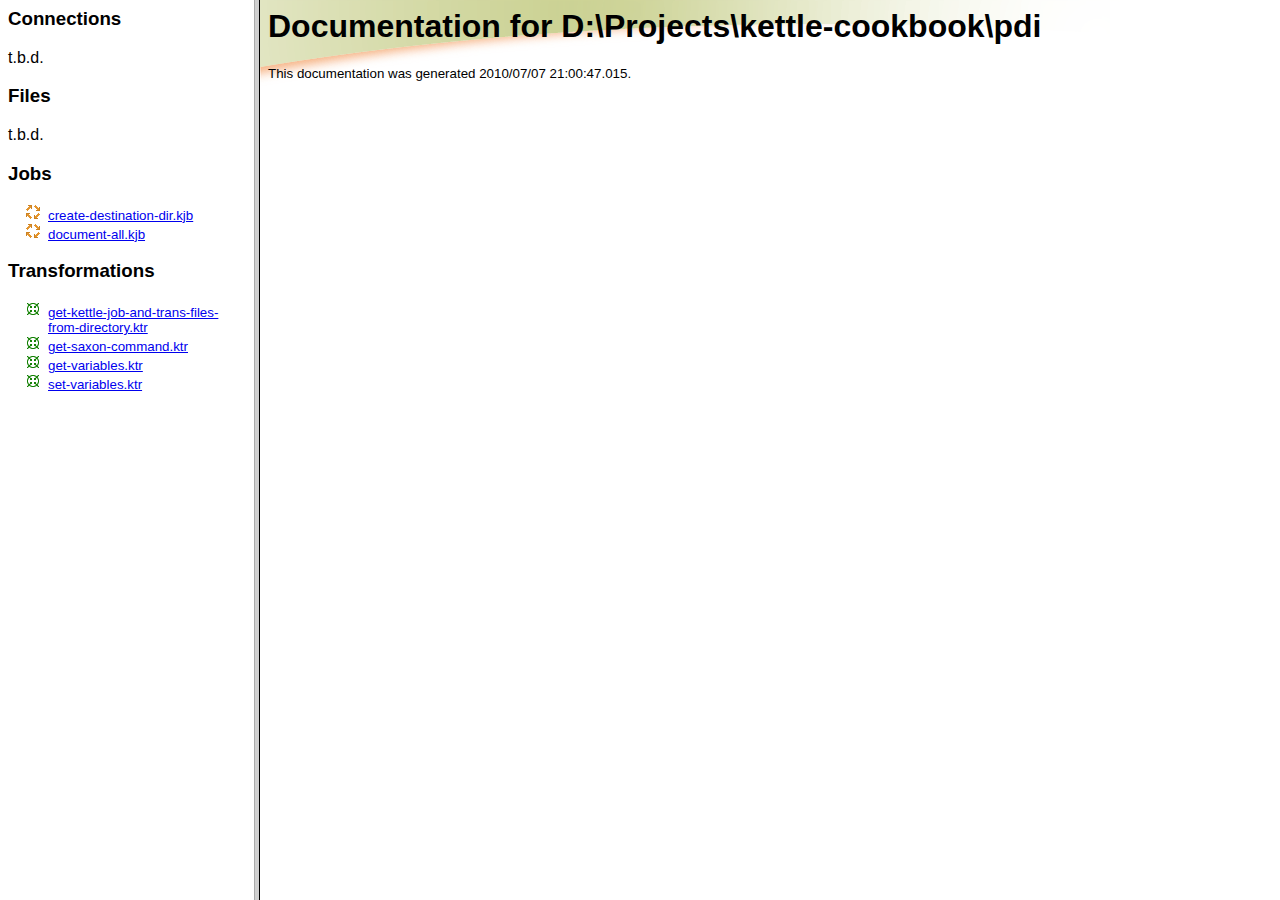
<file: doc/index.html>
<!DOCTYPE HTML 
PUBLIC  "-//W3C//DTD HTML 4.01//EN"
        "http://www.w3.org/TR/html4/frameset.dtd"
>
<html>
    <head>
        <meta http-equiv="Content-Type" content="text/html; charset=utf-8" />
        <link rel="shortcut icon" type="image/x-icon" href="images/spoon.ico" />
        <title>Kettle Documentation</title>
    </head>
    <frameset cols="20%,80%" title=""> 
        <frame src="all-items.html" name="toc" title="" scrolling="yes"> 
        <frame src="main.html" name="main" title="" scrolling="yes"> 
        <noframes> 
            
        </noframes> 
    </frameset> 
</html>
</file>
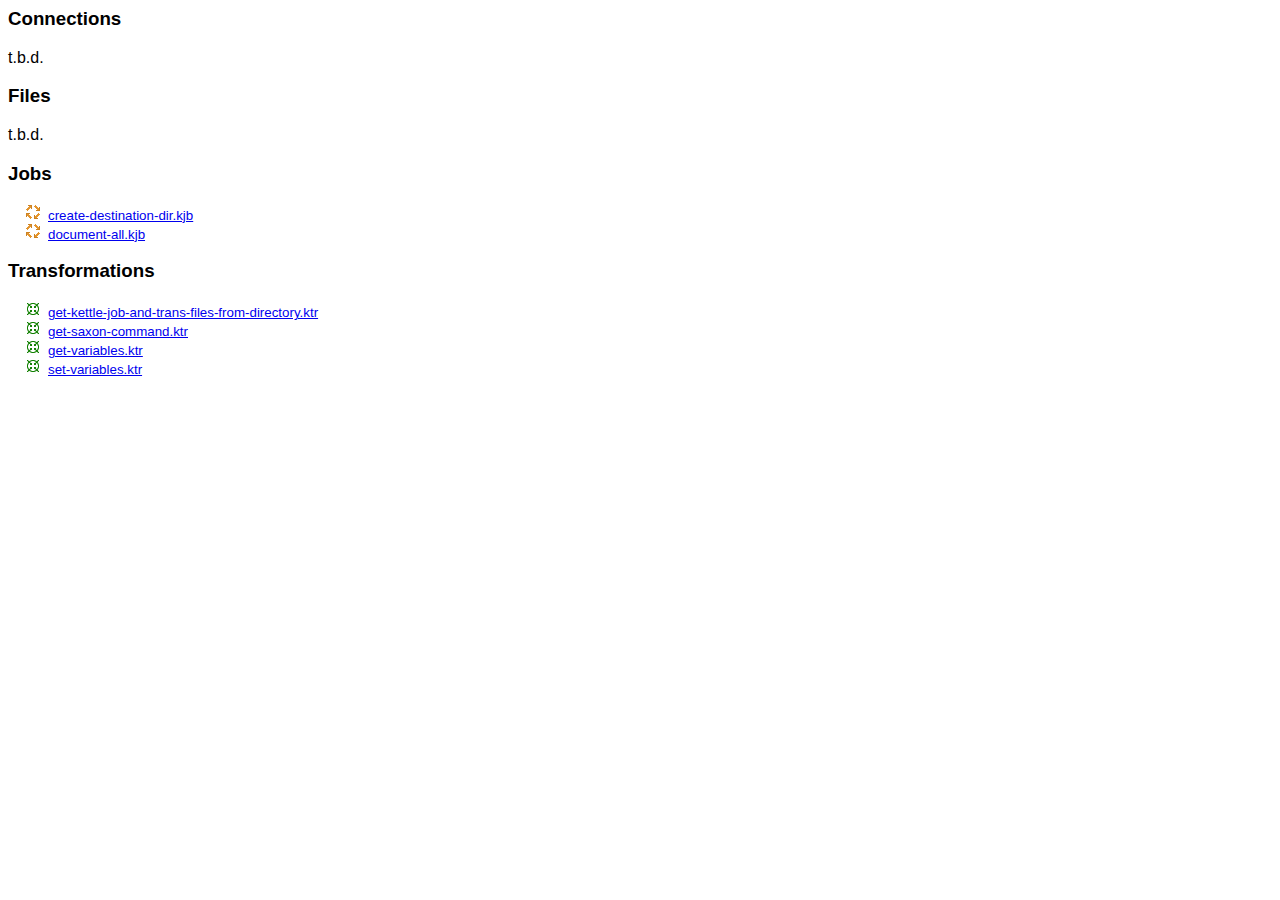
<file: doc/all-items.html>
<html>
   <head>
      <meta http-equiv="Content-Type" content="text/html; charset=UTF-8">
      <title>Kettle Documentation: Items</title>
      <link rel="stylesheet" type="text/css" href="css/kettle.css">
      <link rel="shortcut icon" type="image/x-icon" href="images/spoon.png">
   </head>
   <body class="kettle-items">
      <h3>Connections</h3>
      t.b.d.
      
      <h3>Files</h3>    
      t.b.d.
      
      
      <h3>Jobs</h3>
      <ul>
         <li class="item-kjb"><a target="main" class="item-kjb" href="html/create-destination-dir.kjb.html">create-destination-dir.kjb</a></li>
         <li class="item-kjb"><a target="main" class="item-kjb" href="html/document-all.kjb.html">document-all.kjb</a></li>
      </ul>
      <h3>Transformations</h3>
      <ul>
         <li class="item-ktr"><a target="main" class="item-ktr" href="html/get-kettle-job-and-trans-files-from-directory.ktr.html">get-kettle-job-and-trans-files-from-directory.ktr</a></li>
         <li class="item-ktr"><a target="main" class="item-ktr" href="html/get-saxon-command.ktr.html">get-saxon-command.ktr</a></li>
         <li class="item-ktr"><a target="main" class="item-ktr" href="html/get-variables.ktr.html">get-variables.ktr</a></li>
         <li class="item-ktr"><a target="main" class="item-ktr" href="html/set-variables.ktr.html">set-variables.ktr</a></li>
      </ul>
   </body>
</html>
</file>
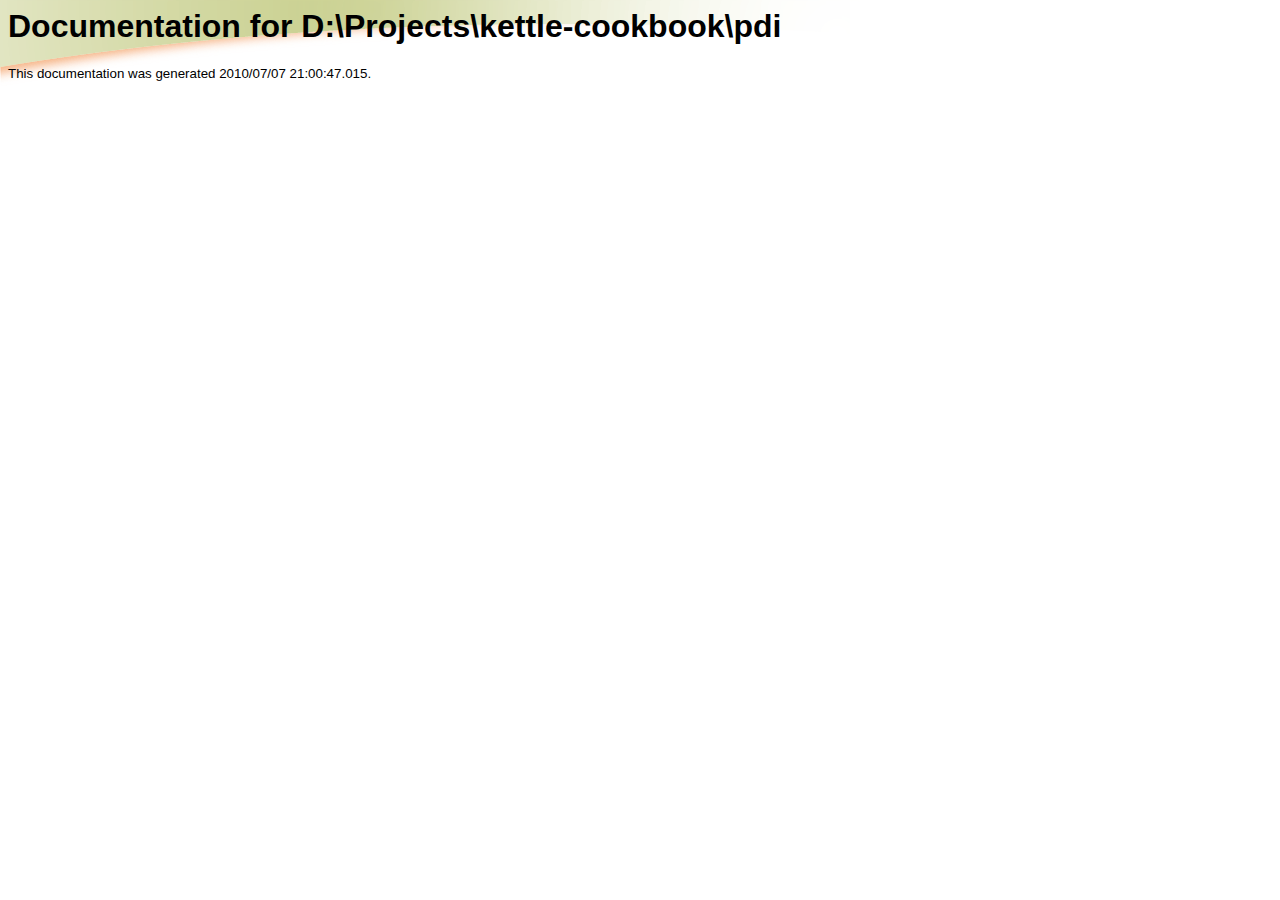
<file: doc/main.html>
<html>
   <head>
      <meta http-equiv="Content-Type" content="text/html; charset=UTF-8">
      <title>Kettle Documentation: Main</title>
      <link rel="stylesheet" type="text/css" href="css/kettle.css">
      <link rel="shortcut icon" type="image/x-icon" href="images/spoon.png">
   </head>
   <body class="kettle-main">
      <h1>Documentation for D:\Projects\kettle-cookbook\pdi</h1>
      <p>
         This documentation was generated 2010/07/07 21:00:47.015.
         
      </p>
   </body>
</html>
</file>
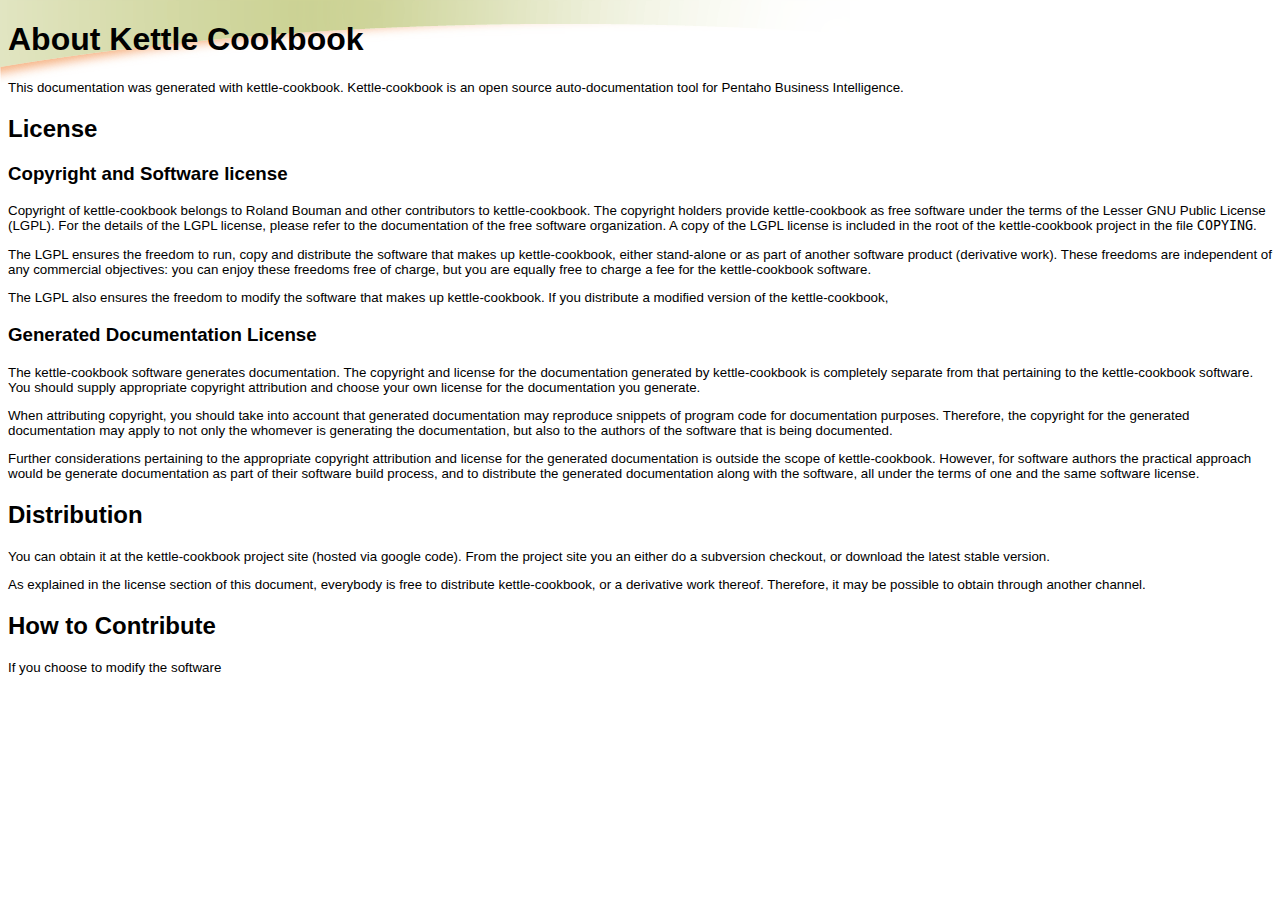
<file: template/about.html>
<!DOCTYPE html
  PUBLIC "-//W3C//DTD HTML 4.01 Transitional//EN" "http://www.w3.org/TR/html4/loose.dtd"> 
<html> 
   <head> 
      <meta http-equiv="Content-Type" content="text/html; charset=UTF-8"> 
      <meta http-equiv="X-UA-Compatible" content="IE=8"> 
      <meta name="Generator" content="kettle-cookbook - see http://code.google.com/p/kettle-cookbook/"> 
      <title>Pentaho Documentation: About</title> 
      <link rel="shortcut icon" type="image/x-icon" href="images/pentaho.png"> 
      <link rel="stylesheet" type="text/css" href="css/default.css"> 
   </head> 
   <body class="frontpage"> 
      <h1>About Kettle Cookbook</h1> 
      <p> 
          This documentation was generated with kettle-cookbook. 
          Kettle-cookbook is an open source auto-documentation tool for Pentaho Business Intelligence.          
      </p>      
      <h2>License</h2>
      <h3>Copyright and Software license</h3>
      <p>
          Copyright of kettle-cookbook belongs to <a href="http://rpbouman.blogspot.com/">Roland Bouman</a> and other <a href="#contributors">contributors</a> to kettle-cookbook.
          The copyright holders provide kettle-cookbook as free software under the terms of the Lesser GNU Public License (LGPL).
          For the details of the LGPL license, please refer to the documentation of the free software organization.
          A copy of the LGPL license is included in the root of the kettle-cookbook project in the file <code>COPYING</code>.          
      </p>
      <p>
          The LGPL ensures the freedom to run, copy and distribute the software that makes up kettle-cookbook, either stand-alone or as part of another software product (derivative work).
          These freedoms are independent of any commercial objectives: you can enjoy these freedoms free of charge, but you are equally free to charge a fee for the kettle-cookbook software.
          
      </p>
      <p>      
          The LGPL also ensures the freedom to modify the software that makes up kettle-cookbook. 
          If you distribute a modified version of the kettle-cookbook, 
      </p>
      <h3>Generated Documentation License</h3>
      <p>
          The kettle-cookbook software generates documentation. 
          The copyright and license for the documentation generated by kettle-cookbook is completely separate from that pertaining to the kettle-cookbook software.
          You should supply appropriate copyright attribution and choose your own license for the documentation you generate.
      </p>
      <p>
          When attributing copyright, you should take into account that generated documentation may reproduce snippets of program code for documentation purposes.
          Therefore, the copyright for the generated documentation may apply to not only the whomever is generating the documentation, 
          but also to the authors of the software that is being documented.
      </p>
      <p>
          Further considerations pertaining to the appropriate copyright attribution and license for the generated documentation is outside the scope of kettle-cookbook.
          However, for software authors the practical approach would be generate documentation as part of their software build process, 
          and to distribute the generated documentation along with the software, all under the terms of one and the same software license.
      </p>      
      <h2>Distribution</h2>
      <p>
          You can obtain it at the kettle-cookbook project site (hosted via google code).
          From the project site you an either do a subversion checkout, or download the latest stable version.
      </p>
      <p>
          As explained in the <a href="#license">license</a> section of this document, everybody is free to distribute kettle-cookbook, or a derivative work thereof.
          Therefore, it may be possible to obtain through another channel.
      </p>
      <h2>How to Contribute</h2>
      <p>
          If you choose to modify the software 
      </p>
   </body> 
</html>
</file>
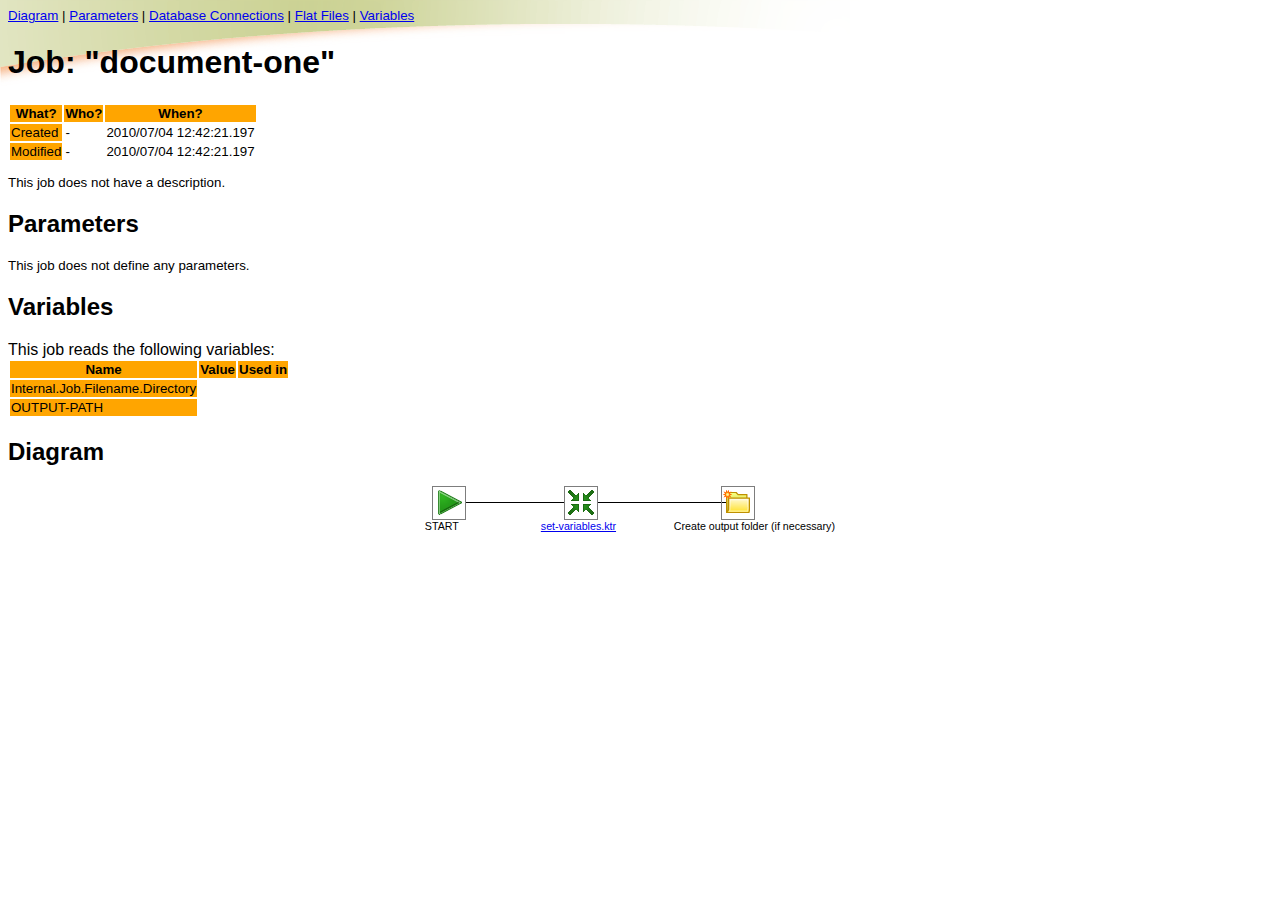
<file: doc/html/create-destination-dir.kjb.html>
<!DOCTYPE html
  PUBLIC "-//W3C//DTD HTML 4.01 Transitional//EN" "http://www.w3.org/TR/html4/loose.dtd">
<html>
   <head>
      <meta http-equiv="Content-Type" content="text/html; charset=UTF-8">
      <!--
            Debugging info. Ugly, huh? 
        
            count(/index): 1
            count(/index/item): 6
            count(/index/item[short_filename/text()=$normalized_short_filename]): 1
            count(/index/item[relative-path/text()=$normalized_relative-path]): 0
            count(/index/item[relative-path/text()=$normalized_relative-path and short_filename/text()=$normalized_short_filename]): 0
        
            input-dir: 'D:\Projects\kettle-cookbook\pdi'
            output-dir: 'D:\Projects\kettle-cookbook\doc'
            file-separator: '\'
            
            short_filename: 'create-destination-dir.kjb'
            relative-path: ''
            uri: 'file:///D:/Projects/kettle-cookbook/pdi/create-destination-dir.kjb'
            
        -->
      <title>Kettle Documentation: job "document-one"</title>
      <link rel="shortcut icon" type="image/x-icon" href="../images/spoon.png">
      <link rel="stylesheet" type="text/css" href="../css/kettle.css">
      <link rel="stylesheet" type="text/css" href="../css/job.css">
   </head>
   <body class="kettle-file" onload="drawHops()">
      <div class="quicklinks"><a href="#diagram">Diagram</a>
         |   <a href="#parameters">Parameters</a>
         |   <a href="#connections">Database Connections</a>
         |   <a href="#files">Flat Files</a>
         |   <a href="#files">Variables</a></div>
      <h1>Job: "document-one"</h1>
      <table>
         <thead>
            <tr>
               <th>What?</th>
               <th>Who?</th>
               <th>When?</th>
            </tr>
         </thead>
         <tbody>
            <tr>
               <th>Created</th>
               <td>-</td>
               <td>2010/07/04 12:42:21.197</td>
            </tr>
            <tr>
               <th>Modified</th>
               <td>-</td>
               <td>2010/07/04 12:42:21.197</td>
            </tr>
         </tbody>
      </table>
      <p>
         This job does not have a description.
         
      </p>
      <h2><a name="parameters">Parameters</a></h2>
      <p>
         This job does not define any parameters.
         
      </p>
      <h2><a name="variables">Variables</a></h2>
      This job reads the following variables:
      
      <table>
         <thead>
            <tr>
               <th>Name</th>
               <th>Value</th>
               <th>Used in</th>
            </tr>
         </thead>
         <tbody>
            <tr>
               <th>Internal.Job.Filename.Directory</th>
               <td></td>
            </tr>
            <tr>
               <th>OUTPUT-PATH</th>
               <td></td>
            </tr>
         </tbody>
      </table>
      <h2><a name="diagram">Diagram</a></h2>
      <div class="diagram" id="diagram" style="&#xA;            width: 417px;&#xA;            height: 128px;&#xA;        ">
         <div id="START" class="&#xA;                    entry-icon&#xA;                    entry-icon-START" style="&#xA;                    left:0px;&#xA;                    top:0px;&#xA;                ">
            <div class="entry-hops"><a class="&#xA;                                entry-hop&#xA;                                entry-hop-unconditional" href="#set-variables.ktr"></a></div>
         </div><a class="entry-label" name="START" style="&#xA;                    top:32px;&#xA;                    left:-6.666666666666667px;&#xA;                ">START</a><div id="set-variables.ktr" class="&#xA;                    entry-icon&#xA;                    entry-icon-TRANS" style="&#xA;                    left:132px;&#xA;                    top:0px;&#xA;                ">
            <div class="entry-hops"><a class="&#xA;                                entry-hop&#xA;                                entry-hop-unconditional" href="#Create output folder (if necessary)"></a></div>
         </div><a class="entry-label" name="set-variables.ktr" style="&#xA;                    top:32px;&#xA;                    left:109.33333333333333px;&#xA;                " href="set-variables.ktr.html">set-variables.ktr</a><div id="Create output folder (if necessary)" class="&#xA;                    entry-icon&#xA;                    entry-icon-CREATE_FOLDER" style="&#xA;                    left:289px;&#xA;                    top:0px;&#xA;                ">
            <div class="entry-hops"></div>
         </div><a class="entry-label" name="Create output folder (if necessary)" style="&#xA;                    top:32px;&#xA;                    left:242.33333333333334px;&#xA;                ">Create output folder (if necessary)</a></div><script type="text/javascript" src="../js/wz_jsgraphics.js"></script><script src="../js/kettle.js"></script></body>
</html>
</file>
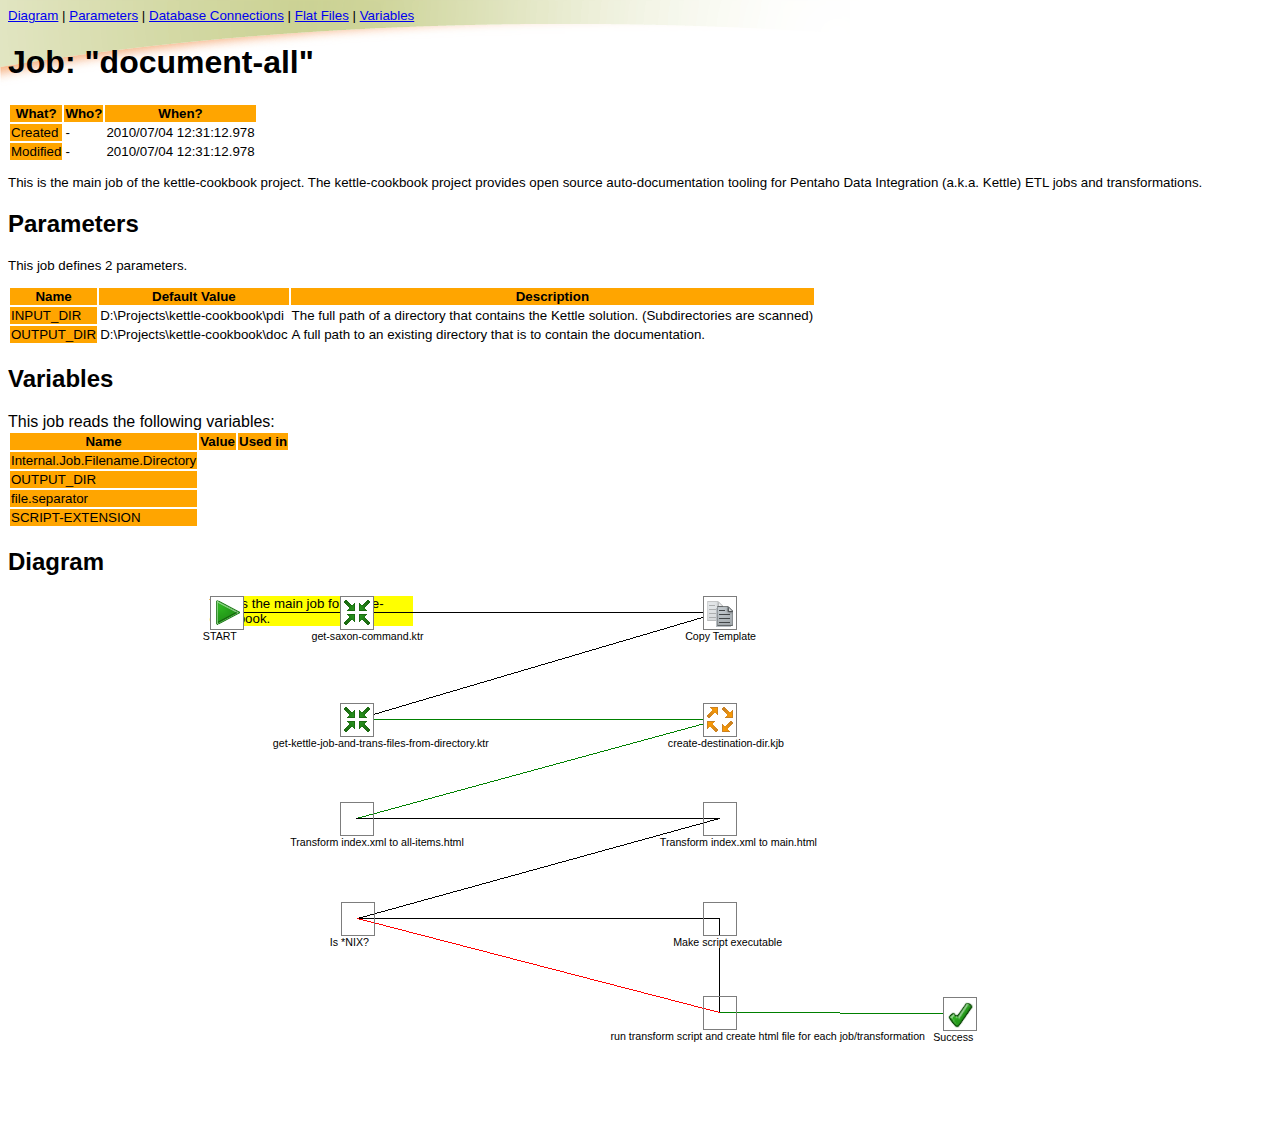
<file: doc/html/document-all.kjb.html>
<!DOCTYPE html
  PUBLIC "-//W3C//DTD HTML 4.01 Transitional//EN" "http://www.w3.org/TR/html4/loose.dtd">
<html>
   <head>
      <meta http-equiv="Content-Type" content="text/html; charset=UTF-8">
      <!--
            Debugging info. Ugly, huh? 
        
            count(/index): 1
            count(/index/item): 6
            count(/index/item[short_filename/text()=$normalized_short_filename]): 1
            count(/index/item[relative-path/text()=$normalized_relative-path]): 0
            count(/index/item[relative-path/text()=$normalized_relative-path and short_filename/text()=$normalized_short_filename]): 0
        
            input-dir: 'D:\Projects\kettle-cookbook\pdi'
            output-dir: 'D:\Projects\kettle-cookbook\doc'
            file-separator: '\'
            
            short_filename: 'document-all.kjb'
            relative-path: ''
            uri: 'file:///D:/Projects/kettle-cookbook/pdi/document-all.kjb'
            
        -->
      <title>Kettle Documentation: job "document-all"</title>
      <link rel="shortcut icon" type="image/x-icon" href="../images/spoon.png">
      <link rel="stylesheet" type="text/css" href="../css/kettle.css">
      <link rel="stylesheet" type="text/css" href="../css/job.css">
   </head>
   <body class="kettle-file" onload="drawHops()">
      <div class="quicklinks"><a href="#diagram">Diagram</a>
         |   <a href="#parameters">Parameters</a>
         |   <a href="#connections">Database Connections</a>
         |   <a href="#files">Flat Files</a>
         |   <a href="#files">Variables</a></div>
      <h1>Job: "document-all"</h1>
      <table>
         <thead>
            <tr>
               <th>What?</th>
               <th>Who?</th>
               <th>When?</th>
            </tr>
         </thead>
         <tbody>
            <tr>
               <th>Created</th>
               <td>-</td>
               <td>2010/07/04 12:31:12.978</td>
            </tr>
            <tr>
               <th>Modified</th>
               <td>-</td>
               <td>2010/07/04 12:31:12.978</td>
            </tr>
         </tbody>
      </table>
      <p>This is the main job of the kettle-cookbook project. The kettle-cookbook project provides open source auto-documentation tooling
         for Pentaho Data Integration (a.k.a. Kettle) ETL jobs and transformations.
      </p>
      <h2><a name="parameters">Parameters</a></h2>
      <p>
         This job defines 2 parameters.
         
      </p>
      <table>
         <thead>
            <tr>
               <th>
                  Name
                  
               </th>
               <th>
                  Default Value
                  
               </th>
               <th>
                  Description
                  
               </th>
            </tr>
         </thead>
         <tbody>
            <tr>
               <th>INPUT_DIR</th>
               <td>D:\Projects\kettle-cookbook\pdi</td>
               <td>The full path of a directory that contains the Kettle solution. (Subdirectories are scanned)</td>
            </tr>
            <tr>
               <th>OUTPUT_DIR</th>
               <td>D:\Projects\kettle-cookbook\doc</td>
               <td>A full path to an existing directory that is to contain the documentation.</td>
            </tr>
         </tbody>
      </table>
      <h2><a name="variables">Variables</a></h2>
      This job reads the following variables:
      
      <table>
         <thead>
            <tr>
               <th>Name</th>
               <th>Value</th>
               <th>Used in</th>
            </tr>
         </thead>
         <tbody>
            <tr>
               <th>Internal.Job.Filename.Directory</th>
               <td></td>
            </tr>
            <tr>
               <th>OUTPUT_DIR</th>
               <td></td>
            </tr>
            <tr>
               <th>file.separator</th>
               <td></td>
            </tr>
            <tr>
               <th>SCRIPT-EXTENSION</th>
               <td></td>
            </tr>
         </tbody>
      </table>
      <h2><a name="diagram">Diagram</a></h2>
      <div class="diagram" id="diagram" style="&#xA;            width: 861px;&#xA;            height: 529px;&#xA;        ">
         <div id="START" class="&#xA;                    entry-icon&#xA;                    entry-icon-START" style="&#xA;                    left:0px;&#xA;                    top:0px;&#xA;                ">
            <div class="entry-hops"><a class="&#xA;                                entry-hop&#xA;                                entry-hop-unconditional" href="#get-saxon-command.ktr"></a></div>
         </div><a class="entry-label" name="START" style="&#xA;                    top:32px;&#xA;                    left:-6.666666666666667px;&#xA;                ">START</a><div id="get-kettle-job-and-trans-files-from-directory.ktr " class="&#xA;                    entry-icon&#xA;                    entry-icon-TRANS" style="&#xA;                    left:130px;&#xA;                    top:107px;&#xA;                ">
            <div class="entry-hops"><a class="&#xA;                                entry-hop&#xA;                                entry-hop-true" href="#create-destination-dir.kjb"></a></div>
         </div><a class="entry-label" name="get-kettle-job-and-trans-files-from-directory.ktr " style="&#xA;                    top:139px;&#xA;                    left:63.33333333333333px;&#xA;                ">get-kettle-job-and-trans-files-from-directory.ktr </a><div id="create-destination-dir.kjb" class="&#xA;                    entry-icon&#xA;                    entry-icon-JOB" style="&#xA;                    left:493px;&#xA;                    top:107px;&#xA;                ">
            <div class="entry-hops"><a class="&#xA;                                entry-hop&#xA;                                entry-hop-true" href="#Transform index.xml to all-items.html"></a></div>
         </div><a class="entry-label" name="create-destination-dir.kjb" style="&#xA;                    top:139px;&#xA;                    left:458.3333333333333px;&#xA;                ">create-destination-dir.kjb</a><div id="Copy Template" class="&#xA;                    entry-icon&#xA;                    entry-icon-COPY_FILES" style="&#xA;                    left:493px;&#xA;                    top:0px;&#xA;                ">
            <div class="entry-hops"><a class="&#xA;                                entry-hop&#xA;                                entry-hop-unconditional" href="#get-kettle-job-and-trans-files-from-directory.ktr "></a></div>
         </div><a class="entry-label" name="Copy Template" style="&#xA;                    top:32px;&#xA;                    left:475.6666666666667px;&#xA;                ">Copy Template</a><div id="Transform index.xml to all-items.html" class="&#xA;                    entry-icon&#xA;                    entry-icon-XSLT" style="&#xA;                    left:130px;&#xA;                    top:206px;&#xA;                ">
            <div class="entry-hops"><a class="&#xA;                                entry-hop&#xA;                                entry-hop-unconditional" href="#Transform index.xml to main.html"></a></div>
         </div><a class="entry-label" name="Transform index.xml to all-items.html" style="&#xA;                    top:238px;&#xA;                    left:80.66666666666666px;&#xA;                ">Transform index.xml to all-items.html</a><div id="get-saxon-command.ktr" class="&#xA;                    entry-icon&#xA;                    entry-icon-TRANS" style="&#xA;                    left:130px;&#xA;                    top:0px;&#xA;                ">
            <div class="entry-hops"><a class="&#xA;                                entry-hop&#xA;                                entry-hop-unconditional" href="#Copy Template"></a></div>
         </div><a class="entry-label" name="get-saxon-command.ktr" style="&#xA;                    top:32px;&#xA;                    left:102px;&#xA;                ">get-saxon-command.ktr</a><div id="run transform script and create html file for each job/transformation" class="&#xA;                    entry-icon&#xA;                    entry-icon-SHELL" style="&#xA;                    left:493px;&#xA;                    top:400px;&#xA;                ">
            <div class="entry-hops"><a class="&#xA;                                entry-hop&#xA;                                entry-hop-true" href="#Success"></a></div>
         </div><a class="entry-label" name="run transform script and create html file for each job/transformation" style="&#xA;                    top:432px;&#xA;                    left:401px;&#xA;                ">run transform script and create html file for each job/transformation</a><div id="Transform index.xml to main.html" class="&#xA;                    entry-icon&#xA;                    entry-icon-XSLT" style="&#xA;                    left:493px;&#xA;                    top:206px;&#xA;                ">
            <div class="entry-hops"><a class="&#xA;                                entry-hop&#xA;                                entry-hop-unconditional" href="#Is *NIX?"></a></div>
         </div><a class="entry-label" name="Transform index.xml to main.html" style="&#xA;                    top:238px;&#xA;                    left:450.3333333333333px;&#xA;                ">Transform index.xml to main.html</a><div id="Make script executable" class="&#xA;                    entry-icon&#xA;                    entry-icon-SHELL" style="&#xA;                    left:493px;&#xA;                    top:306px;&#xA;                ">
            <div class="entry-hops"><a class="&#xA;                                entry-hop&#xA;                                entry-hop-unconditional" href="#run transform script and create html file for each job/transformation"></a></div>
         </div><a class="entry-label" name="Make script executable" style="&#xA;                    top:338px;&#xA;                    left:463.6666666666667px;&#xA;                ">Make script executable</a><div id="Is *NIX?" class="&#xA;                    entry-icon&#xA;                    entry-icon-SIMPLE_EVAL" style="&#xA;                    left:131px;&#xA;                    top:306px;&#xA;                ">
            <div class="entry-hops"><a class="&#xA;                                entry-hop&#xA;                                entry-hop-unconditional" href="#Make script executable"></a><a class="&#xA;                                entry-hop&#xA;                                entry-hop-false" href="#run transform script and create html file for each job/transformation"></a></div>
         </div><a class="entry-label" name="Is *NIX?" style="&#xA;                    top:338px;&#xA;                    left:120.33333333333333px;&#xA;                ">Is *NIX?</a><div id="Success" class="&#xA;                    entry-icon&#xA;                    entry-icon-SUCCESS" style="&#xA;                    left:733px;&#xA;                    top:401px;&#xA;                ">
            <div class="entry-hops"></div>
         </div><a class="entry-label" name="Success" style="&#xA;                    top:433px;&#xA;                    left:723.6666666666666px;&#xA;                ">Success</a><div class="note" style="&#xA;left: 602px;&#xA;top: 33px;&#xA;width: 203px;&#xA;height: px;&#xA;font-family: ;&#xA;font-size: -1;&#xA;&#xA;color: rgb(0&#xA;,0&#xA;,0);&#xA;background-color: rgb(255&#xA;,255&#xA;,0);&#xA;border-color: rgb(100&#xA;,100&#xA;,100);&#xA;">This is the main job for kettle-cookbook.</div>
      </div><script type="text/javascript" src="../js/wz_jsgraphics.js"></script><script src="../js/kettle.js"></script></body>
</html>
</file>
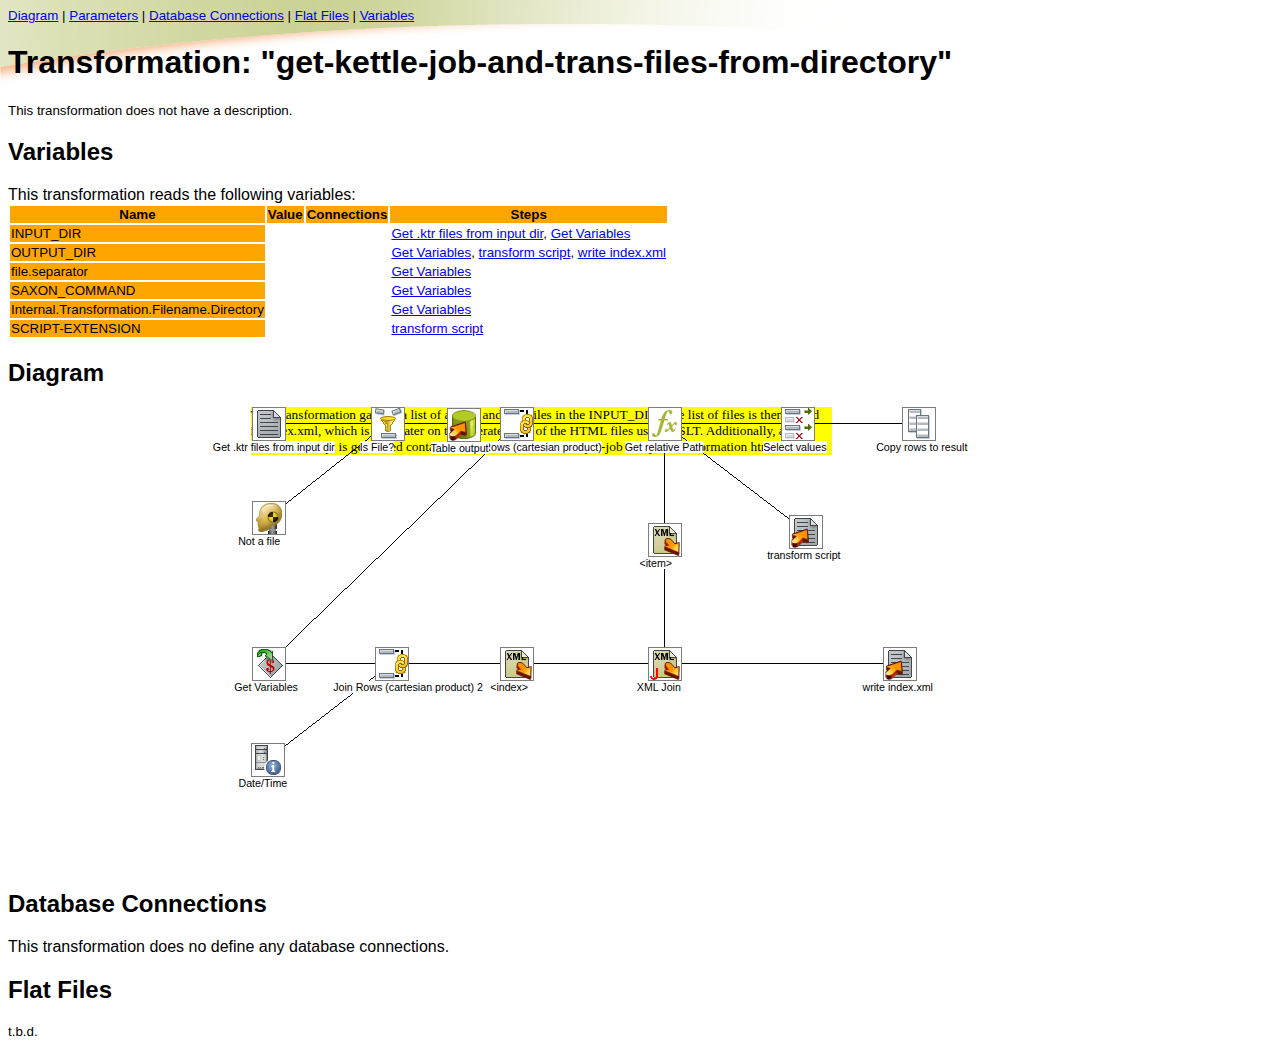
<file: doc/html/get-kettle-job-and-trans-files-from-directory.ktr.html>
<!DOCTYPE html
  PUBLIC "-//W3C//DTD HTML 4.01 Transitional//EN" "http://www.w3.org/TR/html4/loose.dtd">
<html>
   <head>
      <meta http-equiv="Content-Type" content="text/html; charset=UTF-8">
      <!--
            Debugging info. Ugly, huh? 
        
            count(/index): 1
            count(/index/item): 6
            count(/index/item[short_filename/text()=$normalized_short_filename]): 1
            count(/index/item[relative-path/text()=$normalized_relative-path]): 0
            count(/index/item[relative-path/text()=$normalized_relative-path and short_filename/text()=$normalized_short_filename]): 0
        
            input-dir: 'D:\Projects\kettle-cookbook\pdi'
            output-dir: 'D:\Projects\kettle-cookbook\doc'
            file-separator: '\'
            
            short_filename: 'get-kettle-job-and-trans-files-from-directory.ktr'
            relative-path: ''
            uri: 'file:///D:/Projects/kettle-cookbook/pdi/get-kettle-job-and-trans-files-from-directory.ktr'
            
        -->
      <title>Kettle Documentation: transformation ""</title>
      <link rel="shortcut icon" type="image/x-icon" href="../images/spoon.png">
      <link rel="stylesheet" type="text/css" href="../css/kettle.css">
      <link rel="stylesheet" type="text/css" href="../css/transformation.css">
   </head>
   <body class="kettle-file" onload="drawHops()">
      <div class="quicklinks"><a href="#diagram">Diagram</a>
         |   <a href="#parameters">Parameters</a>
         |   <a href="#connections">Database Connections</a>
         |   <a href="#files">Flat Files</a>
         |   <a href="#files">Variables</a></div>
      <h1>Transformation: "get-kettle-job-and-trans-files-from-directory"</h1>
      <p>
         This transformation does not have a description.
         
      </p>
      <h2><a name="variables">Variables</a></h2>
      This transformation reads the following variables:
      
      <table>
         <thead>
            <tr>
               <th>Name</th>
               <th>Value</th>
               <th>Connections</th>
               <th>
                  									Steps
                  								
               </th>
            </tr>
         </thead>
         <tbody>
            <tr>
               <th>INPUT_DIR</th>
               <td></td>
               <td></td>
               <td><a href="#Get .ktr files from input dir">Get .ktr files from input dir</a>, <a href="#Get Variables">Get Variables</a></td>
            </tr>
            <tr>
               <th>OUTPUT_DIR</th>
               <td></td>
               <td></td>
               <td><a href="#Get Variables">Get Variables</a>, <a href="#transform script">transform script</a>, <a href="#write index.xml">write index.xml</a></td>
            </tr>
            <tr>
               <th>file.separator</th>
               <td></td>
               <td></td>
               <td><a href="#Get Variables">Get Variables</a></td>
            </tr>
            <tr>
               <th>SAXON_COMMAND</th>
               <td></td>
               <td></td>
               <td><a href="#Get Variables">Get Variables</a></td>
            </tr>
            <tr>
               <th>Internal.Transformation.Filename.Directory</th>
               <td></td>
               <td></td>
               <td><a href="#Get Variables">Get Variables</a></td>
            </tr>
            <tr>
               <th>SCRIPT-EXTENSION</th>
               <td></td>
               <td></td>
               <td><a href="#transform script">transform script</a></td>
            </tr>
         </tbody>
      </table>
      <h2><a name="diagram">Diagram</a></h2>
      <div class="diagram" id="diagram" style="&#xA;            width: 779px;&#xA;            height: 464px;&#xA;        ">
         <div id="<index&gt;" class="&#xA;                    step-icon&#xA;                    step-icon-AddXML" style="&#xA;                    left:249px;&#xA;                    top:240px;&#xA;                ">
            <div class="step-hops"><a class="&#xA;                                step-hop&#xA;                                " href="#XML Join"></a></div>
         </div><a class="&#xA;                    step-label&#xA;                    " name="<index&gt;" style="&#xA;                    top:272px;&#xA;                    left:239.66666666666666px;                    &#xA;                ">&lt;index&gt;</a><div id="<item&gt;" class="&#xA;                    step-icon&#xA;                    step-icon-AddXML" style="&#xA;                    left:397px;&#xA;                    top:116px;&#xA;                ">
            <div class="step-hops"><a class="&#xA;                                step-hop&#xA;                                " href="#XML Join"></a></div>
         </div><a class="&#xA;                    step-label&#xA;                    " name="<item&gt;" style="&#xA;                    top:148px;&#xA;                    left:389px;                    &#xA;                ">&lt;item&gt;</a><div id="Copy rows to result" class="&#xA;                    step-icon&#xA;                    step-icon-RowsToResult" style="&#xA;                    left:651px;&#xA;                    top:0px;&#xA;                ">
            <div class="step-hops"></div>
         </div><a class="&#xA;                    step-label&#xA;                    " name="Copy rows to result" style="&#xA;                    top:32px;&#xA;                    left:625.6666666666666px;                    &#xA;                ">Copy rows to result</a><div id="Date/Time" class="&#xA;                    step-icon&#xA;                    step-icon-SystemInfo" style="&#xA;                    left:0px;&#xA;                    top:336px;&#xA;                ">
            <div class="step-hops"><a class="&#xA;                                step-hop&#xA;                                " href="#Join Rows (cartesian product) 2"></a></div>
         </div><a class="&#xA;                    step-label&#xA;                    " name="Date/Time" style="&#xA;                    top:368px;&#xA;                    left:-12px;                    &#xA;                ">Date/Time</a><div id="Get .ktr files from input dir" class="&#xA;                    step-icon&#xA;                    step-icon-GetFileNames" style="&#xA;                    left:1px;&#xA;                    top:0px;&#xA;                ">
            <div class="step-hops"><a class="&#xA;                                step-hop&#xA;                                " href="#Is File?"></a></div>
         </div><a class="&#xA;                    step-label&#xA;                    " name="Get .ktr files from input dir" style="&#xA;                    top:32px;&#xA;                    left:-37.666666666666664px;                    &#xA;                ">Get .ktr files from input dir</a><div id="Get Variables" class="&#xA;                    step-icon&#xA;                    step-icon-GetVariable" style="&#xA;                    left:1px;&#xA;                    top:240px;&#xA;                ">
            <div class="step-hops"><a class="&#xA;                                step-hop&#xA;                                " href="#Join Rows (cartesian product)"></a><a class="&#xA;                                step-hop&#xA;                                " href="#Join Rows (cartesian product) 2"></a></div>
         </div><a class="&#xA;                    step-label&#xA;                    " name="Get Variables" style="&#xA;                    top:272px;&#xA;                    left:-16.333333333333332px;                    &#xA;                ">Get Variables</a><div id="Get relative Path" class="&#xA;                    step-icon&#xA;                    step-icon-Formula" style="&#xA;                    left:397px;&#xA;                    top:0px;&#xA;                ">
            <div class="step-hops"><a class="&#xA;                                step-hop&#xA;                                " href="#<item&gt;"></a><a class="&#xA;                                step-hop&#xA;                                " href="#Select values"></a><a class="&#xA;                                step-hop&#xA;                                " href="#transform script"></a></div>
         </div><a class="&#xA;                    step-label&#xA;                    " name="Get relative Path" style="&#xA;                    top:32px;&#xA;                    left:374.3333333333333px;                    &#xA;                ">Get relative Path</a><div id="Is File?" class="&#xA;                    step-icon&#xA;                    step-icon-FilterRows" style="&#xA;                    left:120px;&#xA;                    top:0px;&#xA;                ">
            <div class="step-hops"><a class="&#xA;                                step-hop&#xA;                                " href="#Join Rows (cartesian product)"></a><a class="&#xA;                                step-hop&#xA;                                " href="#Not a file"></a></div>
         </div><a class="&#xA;                    step-label&#xA;                    " name="Is File?" style="&#xA;                    top:32px;&#xA;                    left:109.33333333333333px;                    &#xA;                ">Is File?</a><div id="Join Rows (cartesian product)" class="&#xA;                    step-icon&#xA;                    step-icon-JoinRows" style="&#xA;                    left:249px;&#xA;                    top:0px;&#xA;                ">
            <div class="step-hops"><a class="&#xA;                                step-hop&#xA;                                " href="#Get relative Path"></a></div>
         </div><a class="&#xA;                    step-label&#xA;                    " name="Join Rows (cartesian product)" style="&#xA;                    top:32px;&#xA;                    left:210.33333333333334px;                    &#xA;                ">Join Rows (cartesian product)</a><div id="Join Rows (cartesian product) 2" class="&#xA;                    step-icon&#xA;                    step-icon-JoinRows" style="&#xA;                    left:124px;&#xA;                    top:240px;&#xA;                ">
            <div class="step-hops"><a class="&#xA;                                step-hop&#xA;                                " href="#<index&gt;"></a></div>
         </div><a class="&#xA;                    step-label&#xA;                    " name="Join Rows (cartesian product) 2" style="&#xA;                    top:272px;&#xA;                    left:82.66666666666666px;                    &#xA;                ">Join Rows (cartesian product) 2</a><div id="Not a file" class="&#xA;                    step-icon&#xA;                    step-icon-Dummy" style="&#xA;                    left:1px;&#xA;                    top:94px;&#xA;                ">
            <div class="step-hops"></div>
         </div><a class="&#xA;                    step-label&#xA;                    " name="Not a file" style="&#xA;                    top:126px;&#xA;                    left:-12.333333333333334px;                    &#xA;                ">Not a file</a><div id="Select values" class="&#xA;                    step-icon&#xA;                    step-icon-SelectValues" style="&#xA;                    left:530px;&#xA;                    top:0px;&#xA;                ">
            <div class="step-hops"><a class="&#xA;                                step-hop&#xA;                                " href="#Copy rows to result"></a></div>
         </div><a class="&#xA;                    step-label&#xA;                    " name="Select values" style="&#xA;                    top:32px;&#xA;                    left:512.6666666666666px;                    &#xA;                ">Select values</a><div id="Table output" class="&#xA;                    step-icon&#xA;                    step-icon-TableOutput&#xA;                        step-hidden&#xA;                    " style="&#xA;                    left:196px;&#xA;                    top:1px;&#xA;                ">
            <div class="step-hops"></div>
         </div><a class="&#xA;                    step-label&#xA;                    &#xA;                        step-label-hidden&#xA;                    " name="Table output" style="&#xA;                    top:33px;&#xA;                    left:180px;                    &#xA;                ">Table output</a><div id="XML Join" class="&#xA;                    step-icon&#xA;                    step-icon-XMLJoin" style="&#xA;                    left:397px;&#xA;                    top:240px;&#xA;                ">
            <div class="step-hops"><a class="&#xA;                                step-hop&#xA;                                " href="#write index.xml"></a></div>
         </div><a class="&#xA;                    step-label&#xA;                    " name="XML Join" style="&#xA;                    top:272px;&#xA;                    left:386.3333333333333px;                    &#xA;                ">XML Join</a><div id="transform script" class="&#xA;                    step-icon&#xA;                    step-icon-TextFileOutput" style="&#xA;                    left:538px;&#xA;                    top:108px;&#xA;                ">
            <div class="step-hops"></div>
         </div><a class="&#xA;                    step-label&#xA;                    " name="transform script" style="&#xA;                    top:140px;&#xA;                    left:516.6666666666666px;                    &#xA;                ">transform script</a><div id="write index.xml" class="&#xA;                    step-icon&#xA;                    step-icon-TextFileOutput" style="&#xA;                    left:632px;&#xA;                    top:240px;&#xA;                ">
            <div class="step-hops"></div>
         </div><a class="&#xA;                    step-label&#xA;                    " name="write index.xml" style="&#xA;                    top:272px;&#xA;                    left:612px;                    &#xA;                ">write index.xml</a>
         
         <div class="note" style="&#xA;left: 181px;&#xA;top: 346px;&#xA;width: 581px;&#xA;height: px;&#xA;font-family: Microsoft Sans Serif;&#xA;font-size: 8;&#xA;&#xA;color: rgb(0&#xA;,0&#xA;,0);&#xA;background-color: rgb(255&#xA;,255&#xA;,0);&#xA;border-color: rgb(100&#xA;,100&#xA;,100);&#xA;">This transformation gathers a list of all .ktr and .kjb files in the INPUT_DIR.
            
            The list of files is then stored in index.xml, which is used later on to generate most of the HTML files using XSLT.
            Additionally, a transform script is generated containing commands to execute per-job and per transformation html files
         </div>
         
      </div>
      <h2><a name="connections">Database Connections</a></h2>
      This transformation does no define any database connections.
      
      <h2>Flat Files</h2>
      <p>
         t.b.d.
         
      </p><script type="text/javascript" src="../js/wz_jsgraphics.js"></script><script src="../js/kettle.js"></script></body>
</html>
</file>
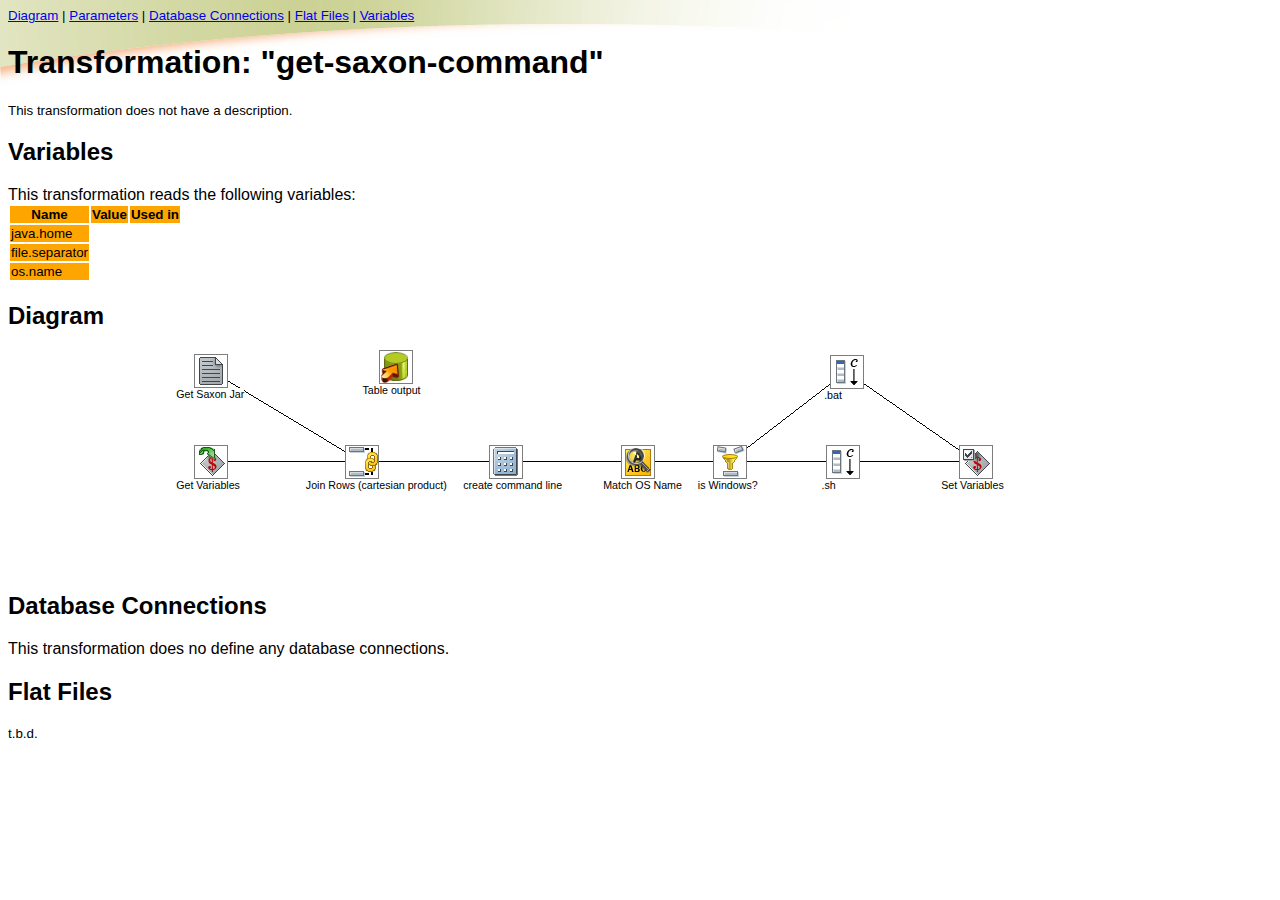
<file: doc/html/get-saxon-command.ktr.html>
<!DOCTYPE html
  PUBLIC "-//W3C//DTD HTML 4.01 Transitional//EN" "http://www.w3.org/TR/html4/loose.dtd">
<html>
   <head>
      <meta http-equiv="Content-Type" content="text/html; charset=UTF-8">
      <!--
            Debugging info. Ugly, huh? 
        
            count(/index): 1
            count(/index/item): 6
            count(/index/item[short_filename/text()=$normalized_short_filename]): 1
            count(/index/item[relative-path/text()=$normalized_relative-path]): 0
            count(/index/item[relative-path/text()=$normalized_relative-path and short_filename/text()=$normalized_short_filename]): 0
        
            input-dir: 'D:\Projects\kettle-cookbook\pdi'
            output-dir: 'D:\Projects\kettle-cookbook\doc'
            file-separator: '\'
            
            short_filename: 'get-saxon-command.ktr'
            relative-path: ''
            uri: 'file:///D:/Projects/kettle-cookbook/pdi/get-saxon-command.ktr'
            
        -->
      <title>Kettle Documentation: transformation ""</title>
      <link rel="shortcut icon" type="image/x-icon" href="../images/spoon.png">
      <link rel="stylesheet" type="text/css" href="../css/kettle.css">
      <link rel="stylesheet" type="text/css" href="../css/transformation.css">
   </head>
   <body class="kettle-file" onload="drawHops()">
      <div class="quicklinks"><a href="#diagram">Diagram</a>
         |   <a href="#parameters">Parameters</a>
         |   <a href="#connections">Database Connections</a>
         |   <a href="#files">Flat Files</a>
         |   <a href="#files">Variables</a></div>
      <h1>Transformation: "get-saxon-command"</h1>
      <p>
         This transformation does not have a description.
         
      </p>
      <h2><a name="variables">Variables</a></h2>
      This transformation reads the following variables:
      
      <table>
         <thead>
            <tr>
               <th>Name</th>
               <th>Value</th>
               <th>Used in</th>
            </tr>
         </thead>
         <tbody>
            <tr>
               <th>java.home</th>
               <td></td>
            </tr>
            <tr>
               <th>file.separator</th>
               <td></td>
            </tr>
            <tr>
               <th>os.name</th>
               <td></td>
            </tr>
         </tbody>
      </table>
      <h2><a name="diagram">Diagram</a></h2>
      <div class="diagram" id="diagram" style="&#xA;            width: 893px;&#xA;            height: 223px;&#xA;        ">
         <div id=".bat" class="&#xA;                    step-icon&#xA;                    step-icon-Constant" style="&#xA;                    left:636px;&#xA;                    top:5px;&#xA;                ">
            <div class="step-hops"><a class="&#xA;                                step-hop&#xA;                                " href="#Set Variables"></a></div>
         </div><a class="&#xA;                    step-label&#xA;                    " name=".bat" style="&#xA;                    top:37px;&#xA;                    left:630.6666666666666px;                    &#xA;                ">.bat</a><div id=".sh" class="&#xA;                    step-icon&#xA;                    step-icon-Constant" style="&#xA;                    left:632px;&#xA;                    top:95px;&#xA;                ">
            <div class="step-hops"><a class="&#xA;                                step-hop&#xA;                                " href="#Set Variables"></a></div>
         </div><a class="&#xA;                    step-label&#xA;                    " name=".sh" style="&#xA;                    top:127px;&#xA;                    left:628px;                    &#xA;                ">.sh</a><div id="Get Saxon Jar" class="&#xA;                    step-icon&#xA;                    step-icon-GetFileNames" style="&#xA;                    left:0px;&#xA;                    top:4px;&#xA;                ">
            <div class="step-hops"><a class="&#xA;                                step-hop&#xA;                                " href="#Join Rows (cartesian product)"></a></div>
         </div><a class="&#xA;                    step-label&#xA;                    " name="Get Saxon Jar" style="&#xA;                    top:36px;&#xA;                    left:-17.333333333333332px;                    &#xA;                ">Get Saxon Jar</a><div id="Get Variables" class="&#xA;                    step-icon&#xA;                    step-icon-GetVariable" style="&#xA;                    left:0px;&#xA;                    top:95px;&#xA;                ">
            <div class="step-hops"><a class="&#xA;                                step-hop&#xA;                                " href="#Join Rows (cartesian product)"></a></div>
         </div><a class="&#xA;                    step-label&#xA;                    " name="Get Variables" style="&#xA;                    top:127px;&#xA;                    left:-17.333333333333332px;                    &#xA;                ">Get Variables</a><div id="Join Rows (cartesian product)" class="&#xA;                    step-icon&#xA;                    step-icon-JoinRows" style="&#xA;                    left:151px;&#xA;                    top:95px;&#xA;                ">
            <div class="step-hops"><a class="&#xA;                                step-hop&#xA;                                " href="#create command line"></a></div>
         </div><a class="&#xA;                    step-label&#xA;                    " name="Join Rows (cartesian product)" style="&#xA;                    top:127px;&#xA;                    left:112.33333333333334px;                    &#xA;                ">Join Rows (cartesian product)</a><div id="Match OS Name" class="&#xA;                    step-icon&#xA;                    step-icon-RegexEval" style="&#xA;                    left:427px;&#xA;                    top:95px;&#xA;                ">
            <div class="step-hops"><a class="&#xA;                                step-hop&#xA;                                " href="#is Windows?"></a></div>
         </div><a class="&#xA;                    step-label&#xA;                    " name="Match OS Name" style="&#xA;                    top:127px;&#xA;                    left:409.6666666666667px;                    &#xA;                ">Match OS Name</a><div id="Set Variables" class="&#xA;                    step-icon&#xA;                    step-icon-SetVariable" style="&#xA;                    left:765px;&#xA;                    top:95px;&#xA;                ">
            <div class="step-hops"></div>
         </div><a class="&#xA;                    step-label&#xA;                    " name="Set Variables" style="&#xA;                    top:127px;&#xA;                    left:747.6666666666666px;                    &#xA;                ">Set Variables</a><div id="Table output" class="&#xA;                    step-icon&#xA;                    step-icon-TableOutput&#xA;                        step-hidden&#xA;                    " style="&#xA;                    left:185px;&#xA;                    top:0px;&#xA;                ">
            <div class="step-hops"></div>
         </div><a class="&#xA;                    step-label&#xA;                    &#xA;                        step-label-hidden&#xA;                    " name="Table output" style="&#xA;                    top:32px;&#xA;                    left:169px;                    &#xA;                ">Table output</a><div id="create command line" class="&#xA;                    step-icon&#xA;                    step-icon-Calculator" style="&#xA;                    left:295px;&#xA;                    top:95px;&#xA;                ">
            <div class="step-hops"><a class="&#xA;                                step-hop&#xA;                                " href="#Match OS Name"></a></div>
         </div><a class="&#xA;                    step-label&#xA;                    " name="create command line" style="&#xA;                    top:127px;&#xA;                    left:269.6666666666667px;                    &#xA;                ">create command line</a><div id="is Windows?" class="&#xA;                    step-icon&#xA;                    step-icon-FilterRows" style="&#xA;                    left:519px;&#xA;                    top:95px;&#xA;                ">
            <div class="step-hops"><a class="&#xA;                                step-hop&#xA;                                " href="#.bat"></a><a class="&#xA;                                step-hop&#xA;                                " href="#.sh"></a></div>
         </div><a class="&#xA;                    step-label&#xA;                    " name="is Windows?" style="&#xA;                    top:127px;&#xA;                    left:504.3333333333333px;                    &#xA;                ">is Windows?</a>
         
      </div>
      <h2><a name="connections">Database Connections</a></h2>
      This transformation does no define any database connections.
      
      <h2>Flat Files</h2>
      <p>
         t.b.d.
         
      </p><script type="text/javascript" src="../js/wz_jsgraphics.js"></script><script src="../js/kettle.js"></script></body>
</html>
</file>
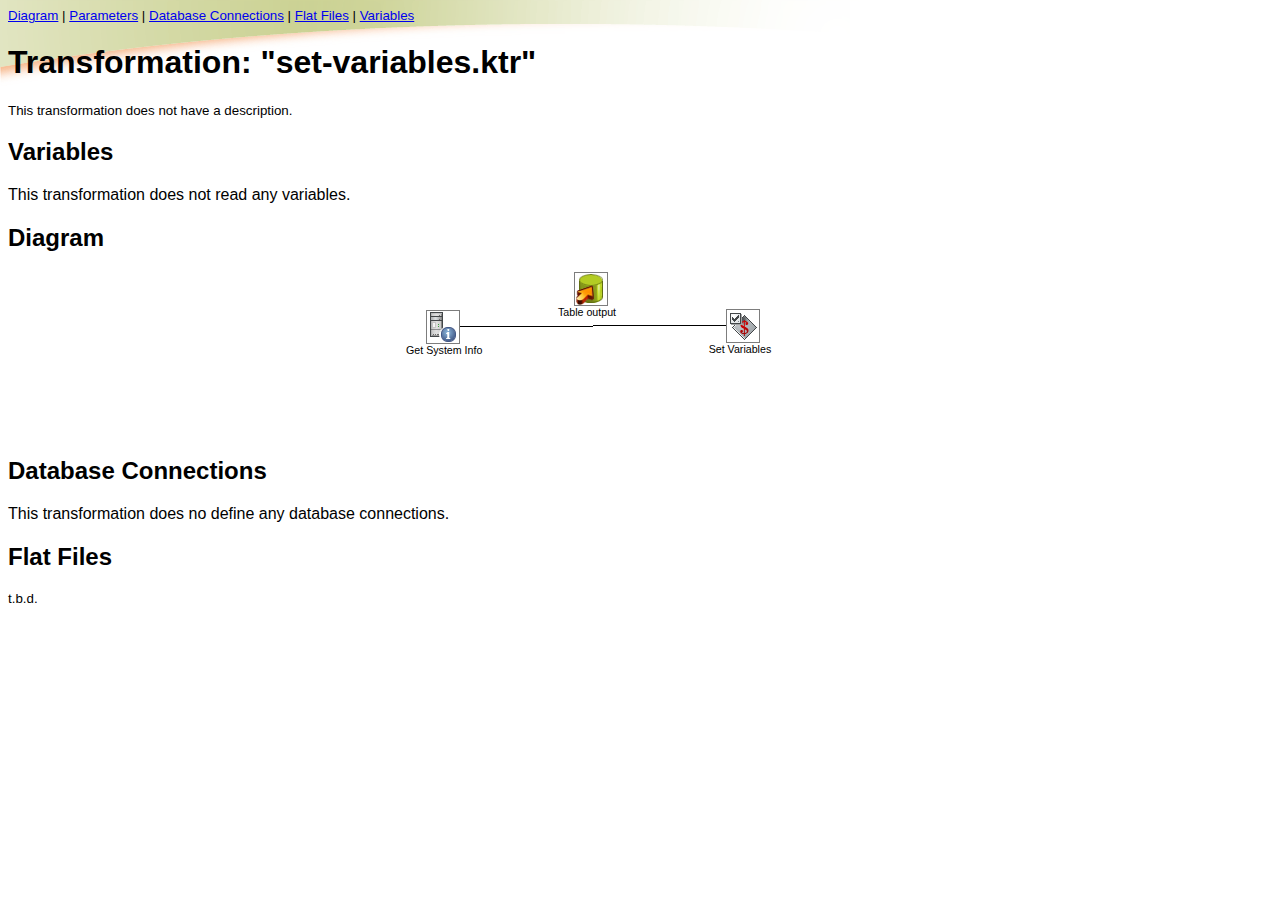
<file: doc/html/set-variables.ktr.html>
<!DOCTYPE html
  PUBLIC "-//W3C//DTD HTML 4.01 Transitional//EN" "http://www.w3.org/TR/html4/loose.dtd">
<html>
   <head>
      <meta http-equiv="Content-Type" content="text/html; charset=UTF-8">
      <!--
            Debugging info. Ugly, huh? 
        
            count(/index): 1
            count(/index/item): 6
            count(/index/item[short_filename/text()=$normalized_short_filename]): 1
            count(/index/item[relative-path/text()=$normalized_relative-path]): 0
            count(/index/item[relative-path/text()=$normalized_relative-path and short_filename/text()=$normalized_short_filename]): 0
        
            input-dir: 'D:\Projects\kettle-cookbook\pdi'
            output-dir: 'D:\Projects\kettle-cookbook\doc'
            file-separator: '\'
            
            short_filename: 'set-variables.ktr'
            relative-path: ''
            uri: 'file:///D:/Projects/kettle-cookbook/pdi/set-variables.ktr'
            
        -->
      <title>Kettle Documentation: transformation ""</title>
      <link rel="shortcut icon" type="image/x-icon" href="../images/spoon.png">
      <link rel="stylesheet" type="text/css" href="../css/kettle.css">
      <link rel="stylesheet" type="text/css" href="../css/transformation.css">
   </head>
   <body class="kettle-file" onload="drawHops()">
      <div class="quicklinks"><a href="#diagram">Diagram</a>
         |   <a href="#parameters">Parameters</a>
         |   <a href="#connections">Database Connections</a>
         |   <a href="#files">Flat Files</a>
         |   <a href="#files">Variables</a></div>
      <h1>Transformation: "set-variables.ktr"</h1>
      <p>
         This transformation does not have a description.
         
      </p>
      <h2><a name="variables">Variables</a></h2>
      This transformation does not read any variables.
      
      <h2><a name="diagram">Diagram</a></h2>
      <div class="diagram" id="diagram" style="&#xA;            width: 428px;&#xA;            height: 166px;&#xA;        ">
         <div id="Get System Info" class="&#xA;                    step-icon&#xA;                    step-icon-SystemInfo" style="&#xA;                    left:0px;&#xA;                    top:38px;&#xA;                ">
            <div class="step-hops"><a class="&#xA;                                step-hop&#xA;                                " href="#Set Variables"></a></div>
         </div><a class="&#xA;                    step-label&#xA;                    " name="Get System Info" style="&#xA;                    top:70px;&#xA;                    left:-20px;                    &#xA;                ">Get System Info</a><div id="Set Variables" class="&#xA;                    step-icon&#xA;                    step-icon-SetVariable" style="&#xA;                    left:300px;&#xA;                    top:37px;&#xA;                ">
            <div class="step-hops"></div>
         </div><a class="&#xA;                    step-label&#xA;                    " name="Set Variables" style="&#xA;                    top:69px;&#xA;                    left:282.6666666666667px;                    &#xA;                ">Set Variables</a><div id="Table output" class="&#xA;                    step-icon&#xA;                    step-icon-TableOutput&#xA;                        step-hidden&#xA;                    " style="&#xA;                    left:148px;&#xA;                    top:0px;&#xA;                ">
            <div class="step-hops"></div>
         </div><a class="&#xA;                    step-label&#xA;                    &#xA;                        step-label-hidden&#xA;                    " name="Table output" style="&#xA;                    top:32px;&#xA;                    left:132px;                    &#xA;                ">Table output</a>
         
      </div>
      <h2><a name="connections">Database Connections</a></h2>
      This transformation does no define any database connections.
      
      <h2>Flat Files</h2>
      <p>
         t.b.d.
         
      </p><script type="text/javascript" src="../js/wz_jsgraphics.js"></script><script src="../js/kettle.js"></script></body>
</html>
</file>
<file: doc/css/kettle.css>
* {
    font-family: sans-serif;
}

thread tr th {
    text-align: center;    
    font-weight:bold;
}

tbody tr th {
    text-align: left;
    font-weight:normal;
}

th {
    background-color: orange;
}


body.kettle-file {
    background-image: url(../images/bg_banner.png);
}

body.kettle-main {
    background-image: url(../images/bg_banner.png);
}

body.kettle-items {
}

body {
    background-repeat: no-repeat;
}

p, ul, ol, div, table {
    font-size: 10pt;
}

li.item-ktr {
    list-style-image:url(../images/transformation.png);
}

li.item-kjb {
    list-style-image:url(../images/chefgraph.png);
}

.diagram {
    position: relative;
    border-width: 1px;
    margin-left: auto;
    margin-right: auto;
}

.kettle-hop {
    z-index:0;
}
</file>
<file: template/css/default.css>
/**
*   This is default.css. This is part of kettle-cookbook.
*   Kettle-cookbook is distributed on http://code.google.com/p/kettle-cookbook/
*   
*   default.css - a cascading stylesheet file that contains general markup
*   
*   Copyright (C) 2010 
*   Roland Bouman Roland.Bouman@gmail.com - http://rpbouman.blogspot.com/
*   
*   This library is free software; you can redistribute it and/or modify it under 
*   the terms of the GNU Lesser General Public License as published by the 
*   Free Software Foundation; either version 2.1 of the License, or (at your option)
*   any later version.

*   This library is distributed in the hope that it will be useful, but WITHOUT ANY 
*   WARRANTY; without even the implied warranty of MERCHANTABILITY or FITNESS FOR A 
*   PARTICULAR PURPOSE. See the GNU Lesser General Public License for more details.
*   
*   You should have received a copy of the GNU Lesser General Public License along 
*   with this library; if not, write to 
*   the Free Software Foundation, Inc., 
*   59 Temple Place, Suite 330, 
*   Boston, MA 02111-1307 USA
*   
*/

* {
    font-family: sans-serif;
}

body  {
    background-image: url(../images/bg_banner.png);
    background-repeat: no-repeat;
}


thread tr th {
    text-align: center;    
    font-weight:bold;
}

tbody tr th {
    text-align: left;
    font-weight:normal;
}

th {
    background-color: orange;
}

body {
    background-repeat: no-repeat;
}

ul {
    margin-left:35px;
    margin-top: 0px;
    margin-bottom: 0px;
    padding:0px;
}

code, pre {
    font-family:monospace;
}

p, ul, ol, div, table {
    font-size: 10pt;
}

a:link , a:visited  {
    text-decoration: none;
    color: black;
}

a:hover {
    text-decoration: underline;
    color: blue;
}

li {
    white-space:nowrap;
}
</file>
<file: doc/css/job.css>
.entry-hops {
    display:none;
}

.entry-icon {
    position: absolute;
    border-style: solid;
    border-width: 1px;
    border-color: rgb(125,125,125);
    height: 32px;
    width: 32px;
    margin-left: auto;
    margin-right: auto;
    background-repeat: no-repeat;
    z-index:100;
}

.entry-label {
    margin-top:2px;
    font-size: 8pt !important;
    white-space: nowrap;
    position: absolute;
    z-index:100;
    background-color:white;
}

.entry-hop {
    background-color: black;
}

.entry-hop-unconditional {
    background-color: black;
}
.entry-hop-true {
    background-color: green;
}
.entry-hop-false {
    background-color: red;
}

/*
    Utility entries
*/
.entry-icon-ABORT {
    background-image: url(../images/ABR.png);
}

.entry-icon-MSGBOX_INFO {
    background-image: url(../images/INF.png);
}

.entry-icon-PING {
    background-image: url(../images/PNG.png);
}

.entry-icon-SYSLOG{
    background-image: url(../images/SYL.png);
}

.entry-icon-SNMP_TRAP{
    background-image: url(../images/SNMP.png);
}

.entry-icon-TRUNCATE_TABLES{
    background-image: url(../images/TRT.png);
}

.entry-icon-WAIT_FOR_SQL{
    background-image: url(../images/WSQL.png);
}

.entry-icon-WRITE_TO_LOG{
    background-image: url(../images/WTL.png);
}

/*
    General entries
*/
.entry-icon-START {
    background-image: url(../images/STR.png);    
}

.entry-icon-DUMMY {
    background-image: url(../images/DUM.png);
}

.entry-icon-DUMMY {
    background-image: url(../images/DUM.png);
}

.entry-icon-JOB {
    background-image: url(../images/JOB.png);
}

.entry-icon-SET_VARIABLES {
    background-image: url(../images/SVA.png);
}

.entry-icon-SUCCESS {
    background-image: url(../images/SUC.png);
}

.entry-icon-TRANS {
    background-image: url(../images/TRN.png);
}

/*
    Mail entries
*/
.entry-icon-GET_POP {
    background-image: url(../images/GETPOP.png);
}

.entry-icon-MAIL {
    background-image: url(../images/MAIL.png);
}

.entry-icon-JobCategory.Category.Mail_VALIDATOR {
    background-image: url(../images/MAV.png);
}

/*
    File Management Entries
*/
.entry-icon-ADD_RESULT_FILENAMES {
    background-image: url(../images/AFN.png);
}

.entry-icon-FOLDERS_COMPARE {
    background-image: url(../images/FCP.png);
}

.entry-icon-COPY_FILES {
    background-image: url(../images/CPY.png);
}

.entry-icon-COPY_MOVE_RESULT_FILENAMES {
    background-image: url(../images/CMR.png);
}

.entry-icon-CREATE_FOLDER {
    background-image: url(../images/CRF.png);
}

.entry-icon-FOLDERS_COMPARE {
    background-image: url(../images/FCP.png);
}

.entry-icon-CREATE_FILE {
    background-image: url(../images/CFJ.png);
}

.entry-icon-DELETE_FILE {
    background-image: url(../images/DFJ.png);
}

.entry-icon-DELETE_RESULT_FILENAMES {
    background-image: url(../images/DFN.png);
}

.entry-icon-DELETE_FILES {
    background-image: url(../images/DFS.png);
}

.entry-icon-DELETE_FOLDERS{
    background-image: url(../images/DSF.png);
}

.entry-icon-FILE_COMPARE{
    background-image: url(../images/BFC.png);
}

.entry-icon-HTTP {
    background-image: url(../images/WEB.png);
}

.entry-icon-MOVE_FILES {
    background-image: url(../images/MVF.png);
}

.entry-icon-UNZIP{
    background-image: url(../images/UZP.png);
}

.entry-icon-WAIT_FOR_FILE{
    background-image: url(../images/WFF.png);
}

.entry-icon-ZIP{
    background-image: url(../images/ZIP.png);
}

/*
    Conditions
*/

.entry-icon-CHECK_DB_CONNECTIONS {
    background-image: url(../images/);
}

.entry-icon-CHECK_FILES_LOCKED {
    background-image: url(../images/);
}

.entry-icon-FOLDER_IS_EMPTY {
    background-image: url(../images/);
}

.entry-icon-WEBSERVICE_AVAILABLE {
    background-image: url(../images/);
}

.entry-icon-FILES_EXIST {
    background-image: url(../images/);
}

.entry-icon-COLUMNS_EXIST {
    background-image: url(../images/);
}

.entry-icon-EVAL_FILES_METRICS{
    background-image: url(../images/);
}

.entry-icon-EVAL_TABLE_CONTENT{
    background-image: url(../images/);
}

.entry-icon-FILE_EXISTS{
    background-image: url(../images/);
}

.entry-icon-SIMPLE_EVAL{
    background-image: url(../images/);
}

.entry-icon-TABLE_EXISTS{
    background-image: url(../images/);
}
</file>
<file: doc/css/transformation.css>
.step-hops {
    display:none;
}

.step-icon {
    position: absolute;
    border-style: solid;
    border-width: 1px;
    border-color: rgb(125,125,125);
    height: 32px;
    width: 32px;
    margin-left: auto;
    margin-right: auto;
    background-repeat: no-repeat;
    z-index:100;
}

.step-label {
    margin-top:2px;
    font-size: 8pt !important;
    white-space: nowrap;
    position: absolute;
    z-index:100;
    background-color:white;
}

.step-error {
    background-color: red;
    border-color: red !important;
}

.step-hop {
    background-color: black;
}

.step-hop-error {
    background-color: red!important;
}

/*
    Input steps
*/
.step-icon-AccessInput {
    background-image: url(../images/ACI.png);
}

.step-icon-CsvInput {
    background-image: url(../images/TFI.png);
}

.step-icon-DataGrid {
    background-image: url(../images/GNR.png);
}

.step-icon-CubeInput {
    background-image: url(../images/CIP.png);
}

.step-icon-ShapeFileReader{
    /* TODO */
}

.step-icon-ExcelInput{
    background-image: url(../images/XLI.png);
}

.step-icon-FixedInput{
    background-image: url(../images/TFI.png);
}

.step-icon-RandomValue{
    background-image: url(../images/RVA.png);
}

.step-icon-RowGenerator{
    background-image: url(../images/GEN.png);
}

.step-icon-RowGenerator{
    background-image: url(../images/GEN.png);
}

.step-icon-getXMLData{
    background-image: url(../images/GEN.png);
}

.step-icon-GetFileNames{
    background-image: url(../images/GFN.png);
}

.step-icon-GetFilesRowsCount{
    background-image: url(../images/FRC.png);
}

.step-icon-GetSubFolders{
    background-image: url(../images/LSF.png);
}

.step-icon-SystemInfo{
    background-image: url(../images/SYS.png);
}

.step-icon-LDAPInput{
    background-image: url(../images/LIP.png);
}

.step-icon-LDIFInput{
    background-image: url(../images/LDI.png);
}

.step-icon-LoadFileInput{
    background-image: url(../images/LFI.png);
}

.step-icon-MondrianInput{
    background-image: url(../images/MON.png);
}

.step-icon-OlapInput{
    background-image: url(../images/MON.png);
}

.step-icon-PaloCellInput{
    background-image: url(../images/PaloCellInput.png);
}

.step-icon-PaloDimInput{
    background-image: url(../images/PaloDimInput.png);
}

.step-icon-PropertyInput{
    background-image: url(../images/PFI.png);
}

.step-icon-RssInput {
    background-image: url(../images/RIN.png);
}

.step-icon-S3CSVINPUT{
    background-image: url(../images/TFI.png);
}

.step-icon-SalesforceInput{
    background-image: url(../images/SFI.png);
}

.step-icon-SapInput {
    background-image: url(../images/SIP.png);
}

.step-icon-TableInput {
    background-image: url(../images/TIP.png);
}

.step-icon-TextFileInput{
    background-image: url(../images/TFI.png);
}

.step-icon-XBaseInput{
    background-image: url(../images/XBI.png);
}

/*
    Output steps
*/

.step-icon-AccessOutput{
    background-image: url(../images/ACO.png);
}

.step-icon-Delete{
    background-image: url(../images/Delete.png);
}

.step-icon-ExcelOutput{
    background-image: url(../images/XLO.png);
}

.step-icon-InsertUpdate{
    background-image: url(../images/INU.png);
}

.step-icon-PaloCellOutput{
    background-image: url(../images/PaloCellOutput.png);
}

.step-icon-PaloDimOutput{
    background-image: url(../images/PaloDimOutput.png);
}

.step-icon-PropertyOutput{
    background-image: url(../images/PFO.png);
}

.step-icon-RssOutput{
    background-image: url(../images/RRO.png);
}

.step-icon-SalesforceDelete{
    background-image: url(../images/SFD.png);
}

.step-icon-SalesforceInsert{
    background-image: url(../images/FFO.png);
}

.step-icon-SalesforceUpdate{
    background-image: url(../images/SFUD.png);
}

.step-icon-SalesforceUpsert{
    background-image: url(../images/SFU.png);
}

.step-icon-CubeOutput {
    background-image: url(../images/COP.png);
}

.step-icon-SQLFileOutput {
    background-image: url(../images/SFO.png);
}

.step-icon-SynchronizeAfterMerge {
    background-image: url(../images/SAM.png);
}

.step-icon-TableOutput{
    background-image: url(../images/TOP.png);
}

.step-icon-TextFileOutput {
    background-image: url(../images/TFO.png);
}

.step-icon-Update {
    background-image: url(../images/UPD.png);
}

.step-icon-XMLOutput {
    background-image: url(../images/XOU.png);
}

/*
    Transform steps
*/
.step-icon-CheckSum {
    background-image: url(../images/CSM.png);
}

.step-icon-Constant {
    background-image: url(../images/CST.png);
}

.step-icon-Sequence {
    background-image: url(../images/SEQ.png);
}

.step-icon-FieldsChangeSequence {
    background-image: url(../images/CSEQ.png);
}

.step-icon-AddXML {
    background-image: url(../images/XIN.png);
}

.step-icon-Calculator {
    background-image: url(../images/CLC.png);
}

.step-icon-ClosureGenerator{
    background-image: url(../images/CLG.png);
}

.step-icon-DummyPlugin{
    /* TODO */
}

.step-icon-NumberRange{
    background-image: url(../images/NRI.png);
}

.step-icon-ReplaceString{
    background-image: url(../images/RST.png);
}

.step-icon-Denormaliser{
    background-image: url(../images/UNP.png);
}

.step-icon-Flattener{
    background-image: url(../images/FLA.png);
}

.step-icon-Normaliser{
    background-image: url(../images/NRM.png);
}

.step-icon-SelectValues{
    background-image: url(../images/SEL.png);
}

.step-icon-SortRows{
    background-image: url(../images/SRT.png);
}

.step-icon-SplitFieldToRows3{
    background-image: url(../images/SFtR.png);
}

.step-icon-FieldSplitter{
    background-image: url(../images/SPL.png);
}

.step-icon-StringCut{
    background-image: url(../images/SRC.png);
}

.step-icon-Unique{
    background-image: url(../images/UNQ.png);
}

.step-icon-UniqueRowsByHashSet{
    background-image: url(../images/URH.png);
}

.step-icon-ValueMapper{
    background-image: url(../images/VMP.png);
}

.step-icon-XSLT{
    background-image: url(../images/XSLT.png);
}

/*
    Utility steps
*/

.step-icon-ChangeFileEncoding{
    background-image: url(../images/CFE.png);
}

.step-icon-CloneRow{
    background-image: url(../images/CLR.png);
}

.step-icon-Delay{
    background-image: url(../images/DLT.png);
}

.step-icon-ExecProcess{
    background-image: url(../images/RPL.png);
}

.step-icon-IfNull{
    background-image: url(../images/IFN.png);
}

.step-icon-Mail{
    background-image: url(../images/MAIL.png);
}

.step-icon-StepMetastructure{
    background-image: url(../images/STMD.png);
}

.step-icon-NullIf{
    background-image: url(../images/NUI.png);
}

.step-icon-ProcessFiles{
    background-image: url(../images/PPF.png);
}

.step-icon-SyslogMessage{
    background-image: url(../images/SYL.png);
}

.step-icon-WriteToLog{
    background-image: url(../images/WTL.png);
}

/*
    Flow steps
*/
.step-icon-Abort{
    background-image: url(../images/ABR.png);
}

.step-icon-Append{
    background-image: url(../images/APP.png);
}

.step-icon-BlockingStep{
    background-image: url(../images/BLK.png);
}

.step-icon-DetectEmptyStream{
    background-image: url(../images/EMS.png);
}

.step-icon-Dummy{
    background-image: url(../images/DUM.png);
}

.step-icon-FilterRows{
    background-image: url(../images/FLT.png);
}

.step-icon-DetectLastRow{
    background-image: url(../images/DLR.png);
}

.step-icon-JavaFilter{
    background-image: url(../images/JLT.png);
}

.step-icon-SwitchCase{
    background-image: url(../images/SWC.png);
}

/*
    Scripting Steps
*/
.step-icon-ExecSQLRow{
    background-image: url(../images/SQLR.png);
}

.step-icon-ExecSQL{
    background-image: url(../images/SQL.png);
}

.step-icon-Formula{
    background-image: url(../images/FRM.png);
}

.step-icon-ScriptValueMod{
    background-image: url(../images/SQL.png);
}

.step-icon-RegexEval{
    background-image: url(../images/RGE.png);
}

.step-icon-UserDefinedJavaClass{
    /* TODO */
    background-image: url(../images/eScript.png);
}

.step-icon-Janino{
    /* TODO */
    background-image: url(../images/janino.png);
}

/*
    Lookup Steps
*/
.step-icon-DBProc{
    background-image: url(../images/PRC.png);
}

.step-icon-ColumnExists{
    background-image: url(../images/CEX.png);
}

.step-icon-FileLocked{
    background-image: url(../images/CFL.png);
}

.step-icon-WebServiceAvailable{
    background-image: url(../images/WSA.png);
}

.step-icon-DBJoin{
    background-image: url(../images/DBJ.png);
}

.step-icon-DBLookup{
    background-image: url(../images/DLU.png);
}

.step-icon-DynamicSQLRow{
    background-image: url(../images/DSR.png);
}

.step-icon-FileExists{
    background-image: url(../images/FEX.png);
}

.step-icon-FuzzyMatch{
    background-image: url(../images/FZM.png);
}

.step-icon-HTTP{
    background-image: url(../images/WEB.png);
}

.step-icon-HTTPPOST{
    background-image: url(../images/HTP.png);
}

.step-icon-StreamLookup {
    background-image: url(../images/SLU.png);
}

.step-icon-TableExists {
    background-image: url(../images/TEX.png);
}

.step-icon-WebServiceLookup {
    background-image: url(../images/WSL.png);
}

/*
    Joins
*/

.step-icon-JoinRows {
    background-image: url(../images/JRW.png);
}

.step-icon-MergeJoin {
    background-image: url(../images/MJOIN.png);
}

.step-icon-MergeRows {
    background-image: url(../images/MRG.png);
}

.step-icon-SortedMerge {
    background-image: url(../images/SMG.png);
}

.step-icon-XMLJoin {
    background-image: url(../images/XJN.png);
}

/*
    Datawarehouse
*/

.step-icon-CombinationLookup {
    background-image: url(../images/CMB.png);
}

.step-icon-DimensionLookup {
    background-image: url(../images/DIM.png);
}

/*
    Validation
*/
.step-icon-CreditCardValidator {
    background-image: url(../images/CCV.png);
}

.step-icon-Validator {
    background-image: url(../images/VLD.png);
}
.step-icon-MailValidator {
    background-image: url(../images/MAV.png);
}

.step-icon-XSDValidator {
    background-image: url(../images/XSD.png);
}

/*
    Validation
*/
.step-icon-CreditCardValidator {
    background-image: url(../images/CCV.png);
}

.step-icon-Validator {
    background-image: url(../images/VLD.png);
}
.step-icon-MailValidator {
    background-image: url(../images/MAV.png);
}

.step-icon-XSDValidator {
    background-image: url(../images/XSD.png);
}

/*
    Statistics
*/
.step-icon-AnalyticQuery{
    background-image: url(../images/AQI.png);
}

.step-icon-GroupBy{
    background-image: url(../images/GRP.png);
}

.step-icon-MemoryGroupBy{
    background-image: url(../images/MGB.png);
}

.step-icon-ReservoirSampling{
    background-image: url(../images/RS.png);
}

.step-icon-SampleRows{
    background-image: url(../images/SR.png);
}

.step-icon-UnivariateStats {
    background-image: url(../images/US.png);
}

/*
    Job
*/
.step-icon-RowsToResult{
    background-image: url(../images/TCH.png);
}

.step-icon-FilesFromResult{
    background-image: url(../images/FFR.png);
}

.step-icon-RowsFromResult{
    background-image: url(../images/FCH.png);
}

.step-icon-GetVariable{
    background-image: url(../images/GVA.png);
}

.step-icon-FilesToResult{
    background-image: url(../images/FTR.png);
}

.step-icon-SetVariable {
    background-image: url(../images/SVA.png);
}

/*
    Mapping
*/
.step-icon-Mapping{
    background-image: url(../images/MAP.png);
}

.step-icon-MappingInput{
    background-image: url(../images/MPI.png);
}

.step-icon-MappingOutput {
    background-image: url(../images/MPO.png);
}

/*
    Inline
*/
.step-icon-Injector{
    background-image: url(../images/MPI.png);
}

.step-icon-SocketReader {
    background-image: url(../images/MPO.png);
}

.step-icon-SocketWriter {
    background-image: url(../images/MPO.png);
}

/*
    Experimental
*/
.step-icon-MailInput{
    background-image: url(../images/MPI.png);
}

.step-icon-GetTableNames{
    background-image: url(../images/GTN.png);
}
.step-icon-GPBulkLoader{
    background-image: url(../images/BulkIn.png);
}
.step-icon-ParallelGzipCsvInput{
    background-image: url(../images/TFI.png);
}
.step-icon-MySQLBulkLoader{
    background-image: url(../images/BulkIn.png);
}
.step-icon-PGBulkLoader{
    background-image: url(../images/BulkIn.png);
}
.step-icon-Script{
    background-image: url(../images/SCR_mod.png);
}
.step-icon-SetValueField{
    background-image: url(../images/SVF.png);
}

.step-icon-SetValueConstant{
    background-image: url(../images/SVC.png);
}

/*
    Deprecated
*/
.step-icon-AggregateRows{
    background-image: url(../images/AGG.png);
}

.step-icon-GetPreviousRowField{
    background-image: url(../images/PRV.png);
}

.step-icon-LucidDBBulkLoader{
    background-image: url(../images/BulkIn.png);
}

.step-icon-XMLInputSax{
    background-image: url(../images/XIS.png);
}

.step-icon-XMLInput{
    background-image: url(../images/XIN.png);
}

/*
    Bulk loading
*/
.step-icon-InfobrightOutput{
    background-image: url(../images/IBL.png);
}

.step-icon-LucidDBStreamingLoader{
    background-image: url(../images/BulkIn.png);
}

.step-icon-MonetDBBulkLoader{
    background-image: url(../images/BulkIn.png);
}

.step-icon-OraBulkLoader{
    background-image: url(../images/BulkIn.png);
}

.step-icon-TeraFast{
    background-image: url(../images/BulkIn.png);
}
</file>
